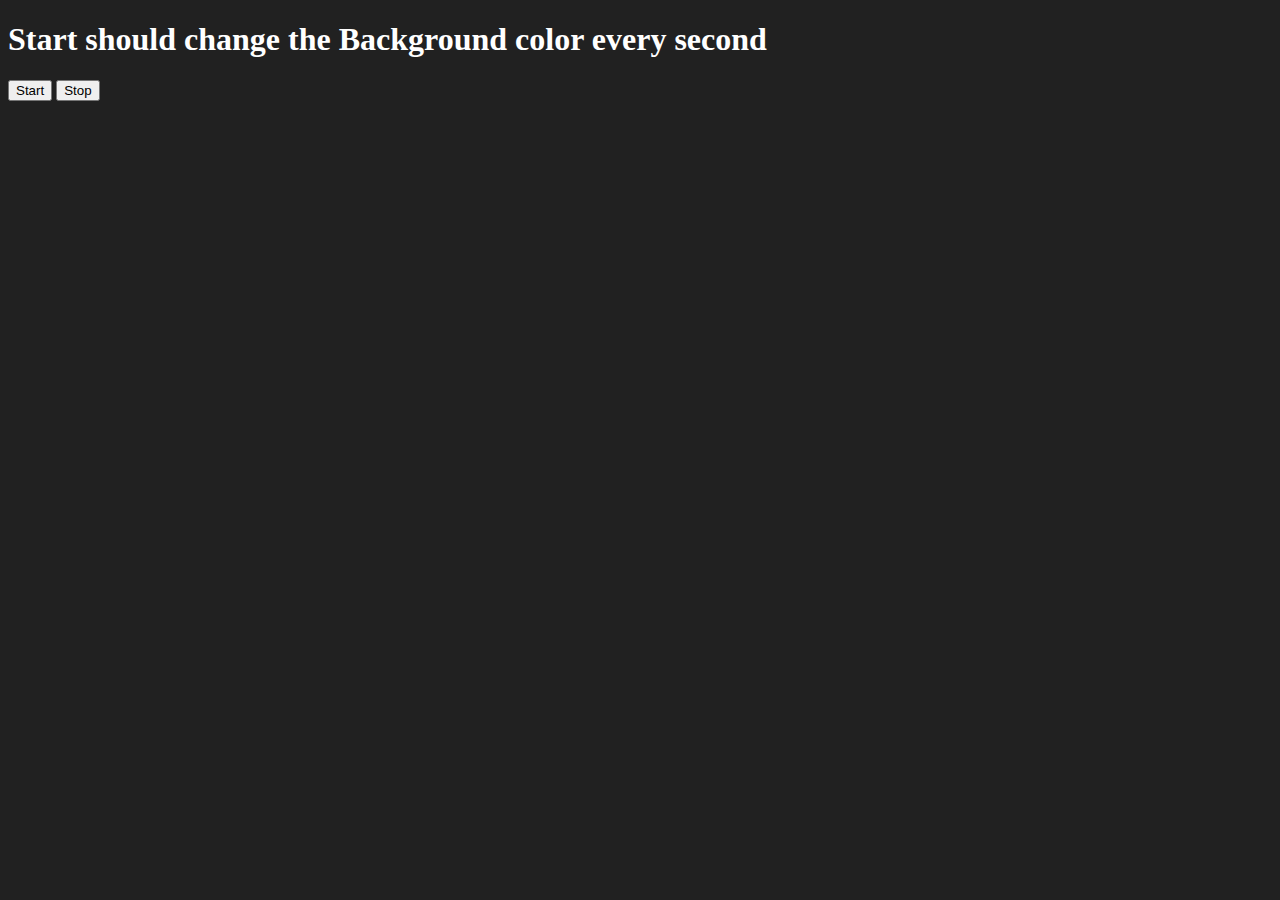
<file: 06_Unlimited Colors/index.html>
<!DOCTYPE html>
<html lang="en">
  <head>
    <meta charset="UTF-8" />
    <meta name="viewport" content="width=device-width, initial-scale=1.0" />
    <meta http-equiv="X-UA-Compatible" content="ie=edge" />
    <title>Number Guessing Game</title>
    
  </head>
  <body style="background-color: #212121; color: #fff">
    
    <h1>Start should change the Background color every second</h1>
    <button id="start">Start</button>
    <button id="stop">Stop</button>
    <script src="script.js"></script>
  </body>
</html>
</file>
